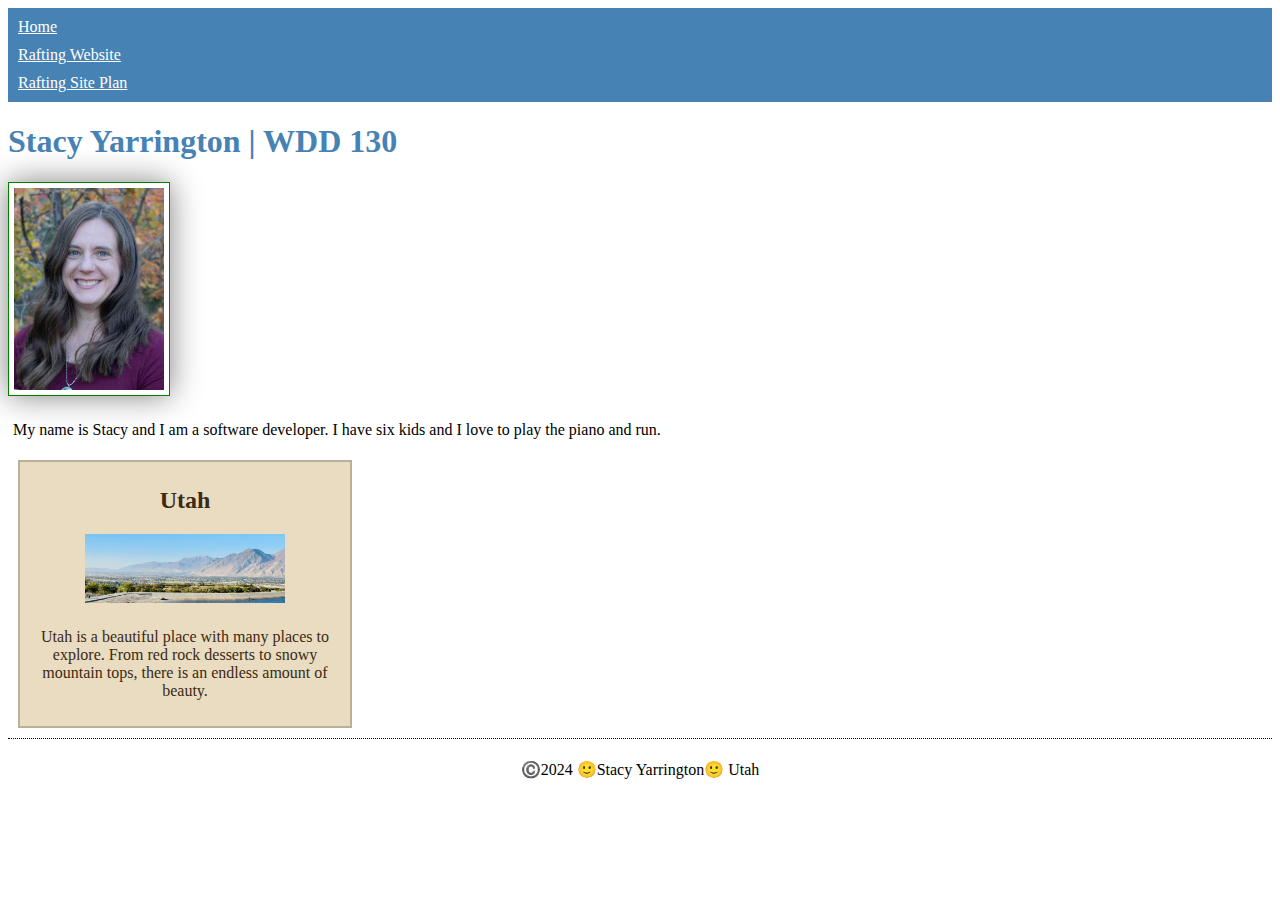
<file: index.html>
<!DOCTYPE html>
<html lang="en-US">
  <head>
    <link rel="stylesheet" href="styles/styles.css">
    <meta charset="utf-8">
    <meta name="viewport" content="width=device-width,inital-scale=1.0">
    <title>Stacy Yarrington | WDD 130</title>
    <meta name="description" content="Home page for Web Fundamentals class with info about Stacy Yarrington">
    <meta name="author" content="Stacy Yarrington">
  </head>
  <body>
    <header>
      <nav>
        <a href="#">Home</a>
        <a href="wwr/">Rafting Website</a>
        <a href="wwr/site-plan-rafting.html">Rafting Site Plan</a>
      </nav>
    </header>
    <main>
      <h1>Stacy Yarrington | WDD 130</h1>
      <img src="images/profile.jpg" alt="Stacy" width="200">
      <p>
        My name is Stacy and I am a software developer. I have six kids and I
        love to play the piano and run.
      </p>
    </main>
    <aside>
      <h2>Utah</h2>
      <img src="images/spanishfork.jpg" alt="Spanish Fork" width="200">
      <p>Utah is a beautiful place with many places to explore. From red rock desserts to snowy mountain tops, there is an endless amount of beauty.</p>
    </aside>
    <footer>
      <p>©️2024 🙂Stacy Yarrington🙂 Utah</p>
    </footer>
  </body>
</html>
</file>
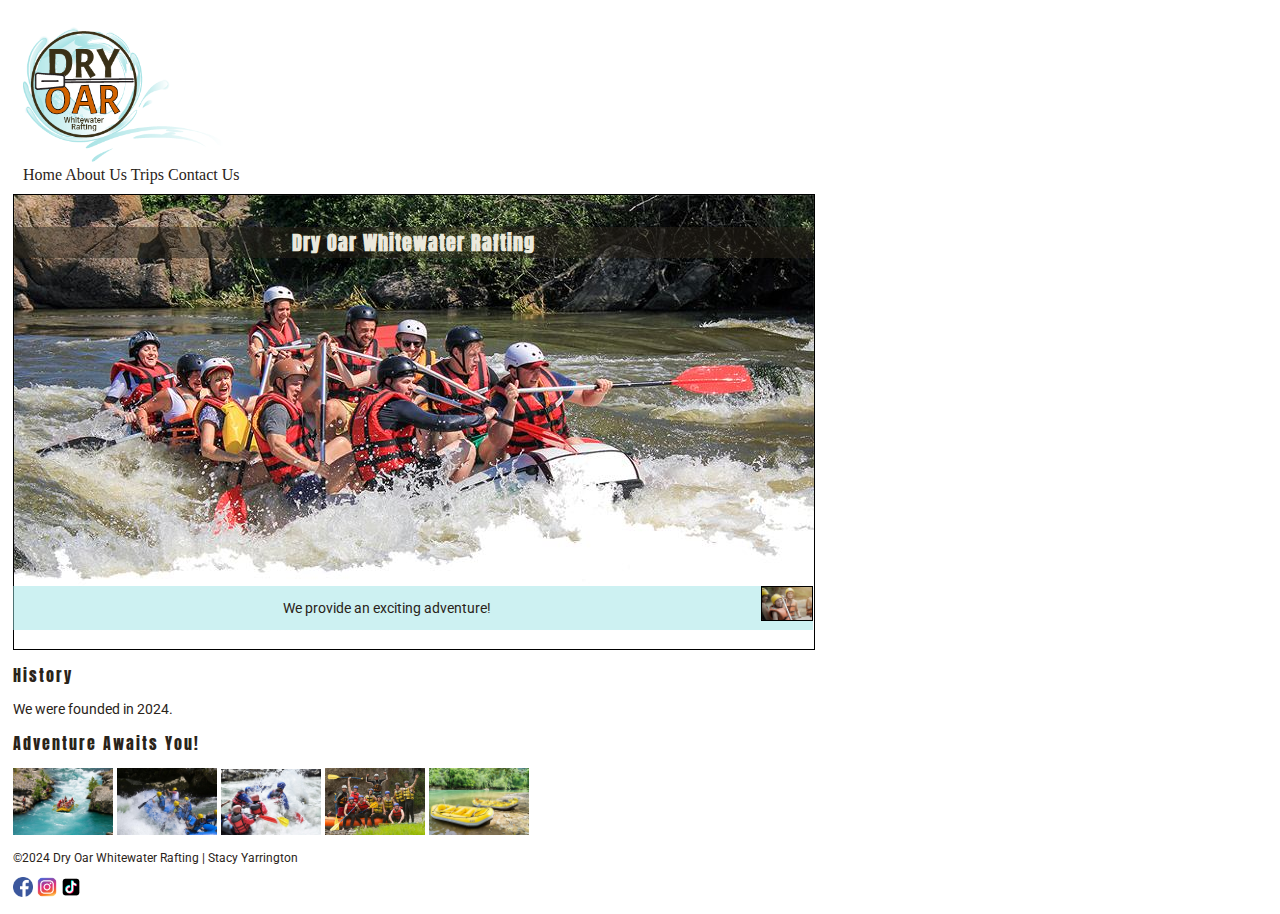
<file: wwr/about.html>
<!DOCTYPE html>
<html lang="en-US">
<head>
    <link rel="stylesheet" href="styles/rafting.css">
    <meta charset="UTF-8">
    <meta name="viewport" content="width=device-width, initial-scale=1.0">
    <title>About Dry Oar Whitewater Rafting</title>
    <meta name="description" content="About page for White Water Rafting site, a fun and exciting way to play your rafting adventure">
    <meta name="author" content="Stacy Yarrington">
    <link rel="preconnect" href="https://fonts.googleapis.com">
    <link rel="preconnect" href="https://fonts.gstatic.com" crossorigin>
    <link href="https://fonts.googleapis.com/css2?family=Roboto:wght@400;700;900&family=Anton:wght@400;700;900&display=swap" rel="stylesheet">
</head>
<body>
    <header>
        <img src="images/roundlogo.png" alt="logo">
        <nav>
            <a href="index.html">Home</a>
            <a href="about.html">About Us</a>
            <a href="trips.html">Trips</a>
            <a href="contact.html">Contact Us</a>
        </nav>
    </header>
    <main>
        <div class="hero">
            <img src="images/raftingbackground.jpg" alt="Rafting">
            <h1>Dry Oar Whitewater Rafting</h1>
            <article>
                <img src="images/happy_client.png" alt="Client">
                <p>
                    We provide an exciting adventure!
                </p>
            </article>
        </div>
        <section>
            <h2>History</h2>
            <p>
                We were founded in 2024.
            </p>
        </section>
        <section class="adventure">
            <h2>Adventure Awaits You!</h2>
            <img src="images/rafting1.jpg" alt="Raft1">
            <img src="images/rafting2.jpg" alt="Raft2">
            <img src="images/rafting3.jpg" alt="Raft3">
            <img src="images/rafting4.jpg" alt="Raft4">
            <img src="images/rafting5.jpg" alt="Raft5">
        </section>
    </main>
    <footer>
        <p>
            ©2024 Dry Oar Whitewater Rafting | Stacy Yarrington
        </p>
        <a href="www.facebook.com"><img src="images/facebook.webp" alt="Facebook"></a>
        <a href="www.instagram.com"><img src="images/instagram.webp" alt="Instagram"></a>
        <a href="www.tiktok.com"><img src="images/tiktok.webp" alt="Tik Tok"></a>
    </footer>
</body>
</html>
</file>
<file: styles/styles.css>
:root {
    --heading-text-color: steelblue;
    --padding: 5px;
    --img-border: 1px solid green;

}

nav {
    background-color: steelblue;
    padding: var(--padding);
}
nav a {
    color: white;
    display: block;
    padding: var(--padding);
}
h1 {
    color: var(--heading-text-color);
}
main img {
    width: 150px;
    height: auto;
    border: var(--img-border);
    padding: var(--padding);
    box-shadow: 0 0 30px gray;
}
p {
    padding: var(--padding);
}
main {
    max-width: 800px;
}
aside {
   width: 20rem; 
   margin: 10px;
   border: 2px solid rgba(0,0,0,.2);
   padding: var(--padding);
   background-color: rgb(233, 220, 192);
   color: rgb(59, 42, 20);
   text-align: center;
}
aside img {
    width: 200px;
    height: auto;
}
footer {
    margin-top: 5px;
    border-top: 1px dotted;
    text-align: center
}
</file>
<file: wwr/styles/rafting.css>
:root {
    --primary-color: #2A2319;
    --primary-color-opaque: rgba(42,35,25,.5);
    --secondary-color: #C1673D;
    --accent1-color: #9CE3E6;
    --accent1-color-opaque: rgba(156,227,230,.5);
    --accent2-color: #EBE9DC;
    --heading-font: "Anton";
    --normal-font: "Roboto";
    --h1-font-size: 20px;
    --default-font: "sans-serif";
    --padding: 5px
}

.adventure img{
    width: 100px;
}
.hero {
    position: relative;
    text-align: center;    
}
.hero img{
    display: block;
    width: 100%;
    height: auto;
    border: 1px black solid;
}
.hero h1 {
    position: absolute;
    top: 20px;
    background-color: var(--primary-color-opaque) ;
    left: 0;
    right: 0;
    color: var(--accent2-color);
}
.hero article {
    position: absolute;
    bottom: 20px;
    left: 0;
    right: 0;
    background-color: var(--accent1-color-opaque)
}
.hero article img{
    width: 50px;
    float: right;
}
body {
    padding: var(--padding);
    width:800px;
    color: var(--primary-color);
}
h1 {
    color: var(--primary-color);
    font-family: var(--heading-font), var(--default-font);
    font-size: var(--h1-font-size);
    font-weight: bold;
    letter-spacing: 1px;
}
h2 {
    font-family: var(--heading-font), var(--default-font);
    font-size: 16px;
    font-weight: normal; 
    letter-spacing: 2px;   
}
nav a {
    text-decoration: none;
    color: var(--primary-color);
}
p {
    font-family: var(--normal-font);
    color: var(--primary-color);
    font-size: 14px;
    font-weight: normal
}
header {
    padding: 10px;
}
header img {
    width: 200px;
}
footer p {
    font-family: var(--normal-font);
    color: var(--primary-color);
    font-size: 12px;
    font-weight: normal
}
footer img {
    width:20px;
}
</file>
